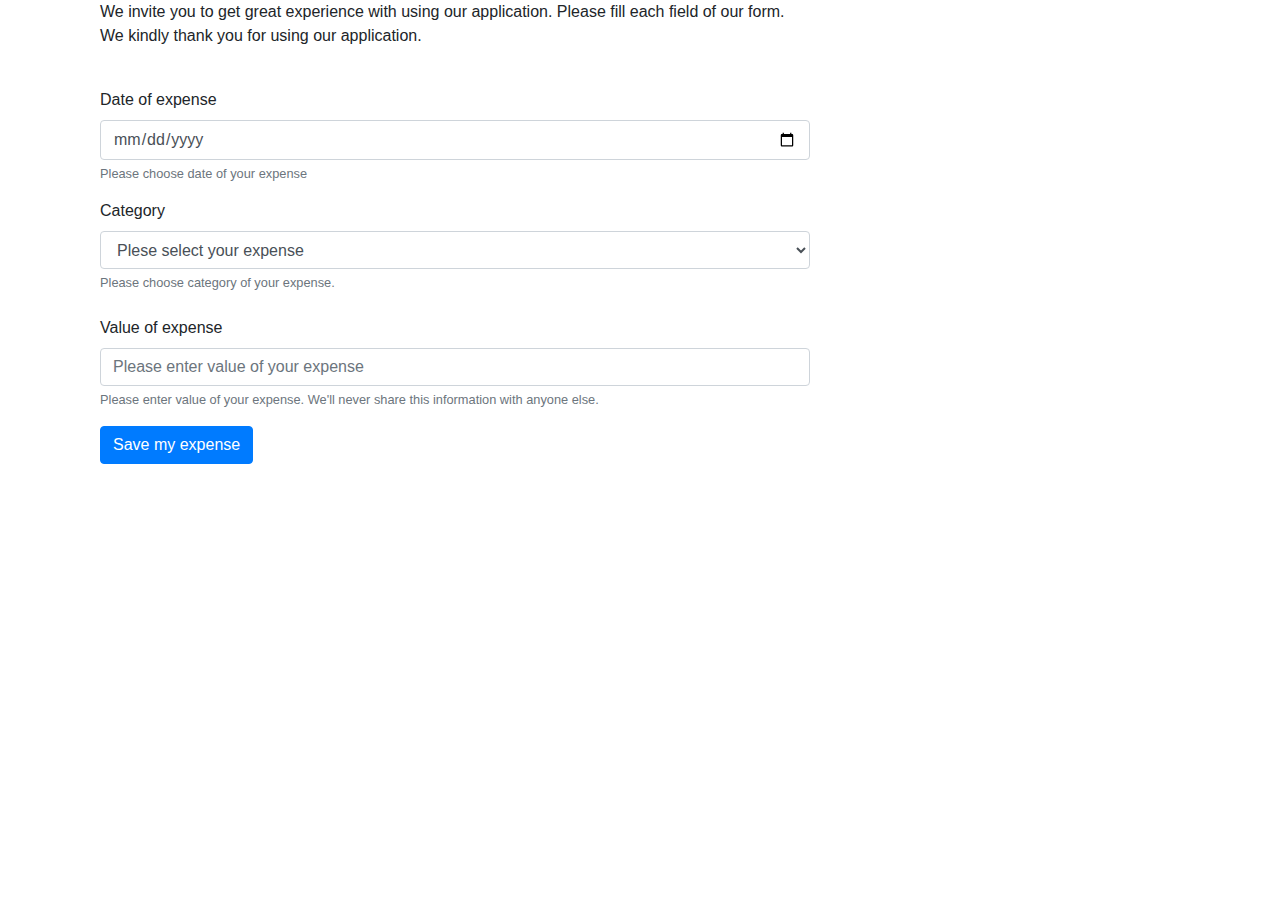
<file: webapp/src/main/webapp/ExpenseServiceTemplate.html>
<!doctype html>
<html lang="en">
<head>
    <!-- Required meta tags -->
    <meta charset="utf-8">
    <meta name="viewport" content="width=device-width, initial-scale=1, shrink-to-fit=no">

    <!-- Bootstrap CSS -->
    <link rel="stylesheet" href="https://maxcdn.bootstrapcdn.com/bootstrap/4.0.0/css/bootstrap.min.css"
          integrity="sha384-Gn5384xqQ1aoWXA+058RXPxPg6fy4IWvTNh0E263XmFcJlSAwiGgFAW/dAiS6JXm" crossorigin="anonymous">

    <title>Expense Service</title>
</head>
<body>

<div class="container">
    <div class="col-md-8">
        <p> We invite you to get great experience with using our application. Please fill each field of
            our form. We kindly thank you for using our application.</p>
    </div>
    <br>
    <div class="col-md-8">
        <form name="expenseForm" method="post" action="ExpenseServiceServlet">
            <div class="form-group">
                <label> Date of expense</label>
                <input type="date" class="form-control" name="date">
                <small class="form-text text-muted"> Please choose date of your expense</small>
            </div>
            <div class="form-group">
                <label>Category</label>
                <select class="form-control" name="category">
                    <option>Plese select your expense</option>
                    <option>accomodation</option>
                    <option>broadband</option>
                    <option>children</option>
                    <option>clothes</option>
                    <option>entertainment</option>
                    <option>food</option>
                    <option>health</option>
                    <option>hygiene</option>
                    <option>loans</option>
                    <option>others</option>
                    <option>savings</option>
                    <option>transportaion</option>
                </select>
                <small class="form-text text-muted">Please choose category of your expense.
                </small>
                <br>
                <div class="form-group">
                    <label>Value of expense</label>
                    <input type="text" class="form-control" placeholder="Please enter value of your expense">
                    <small class="form-text text-muted">Please enter value of your expense. We'll never
                        share this information with anyone else.
                    </small>
                </div>
                <input type="submit" class="btn btn-primary" value="Save my expense">
            </div>
        </form>
    </div>
</div>


<!-- Optional JavaScript -->
<!-- jQuery first, then Popper.js, then Bootstrap JS -->
<script src="https://code.jquery.com/jquery-3.2.1.slim.min.js"
        integrity="sha384-KJ3o2DKtIkvYIK3UENzmM7KCkRr/rE9/Qpg6aAZGJwFDMVNA/GpGFF93hXpG5KkN"
        crossorigin="anonymous"></script>
<script src="https://cdnjs.cloudflare.com/ajax/libs/popper.js/1.12.9/umd/popper.min.js"
        integrity="sha384-ApNbgh9B+Y1QKtv3Rn7W3mgPxhU9K/ScQsAP7hUibX39j7fakFPskvXusvfa0b4Q"
        crossorigin="anonymous"></script>
<script src="https://maxcdn.bootstrapcdn.com/bootstrap/4.0.0/js/bootstrap.min.js"
        integrity="sha384-JZR6Spejh4U02d8jOt6vLEHfe/JQGiRRSQQxSfFWpi1MquVdAyjUar5+76PVCmYl"
        crossorigin="anonymous"></script>
</body>
</html>
</file>
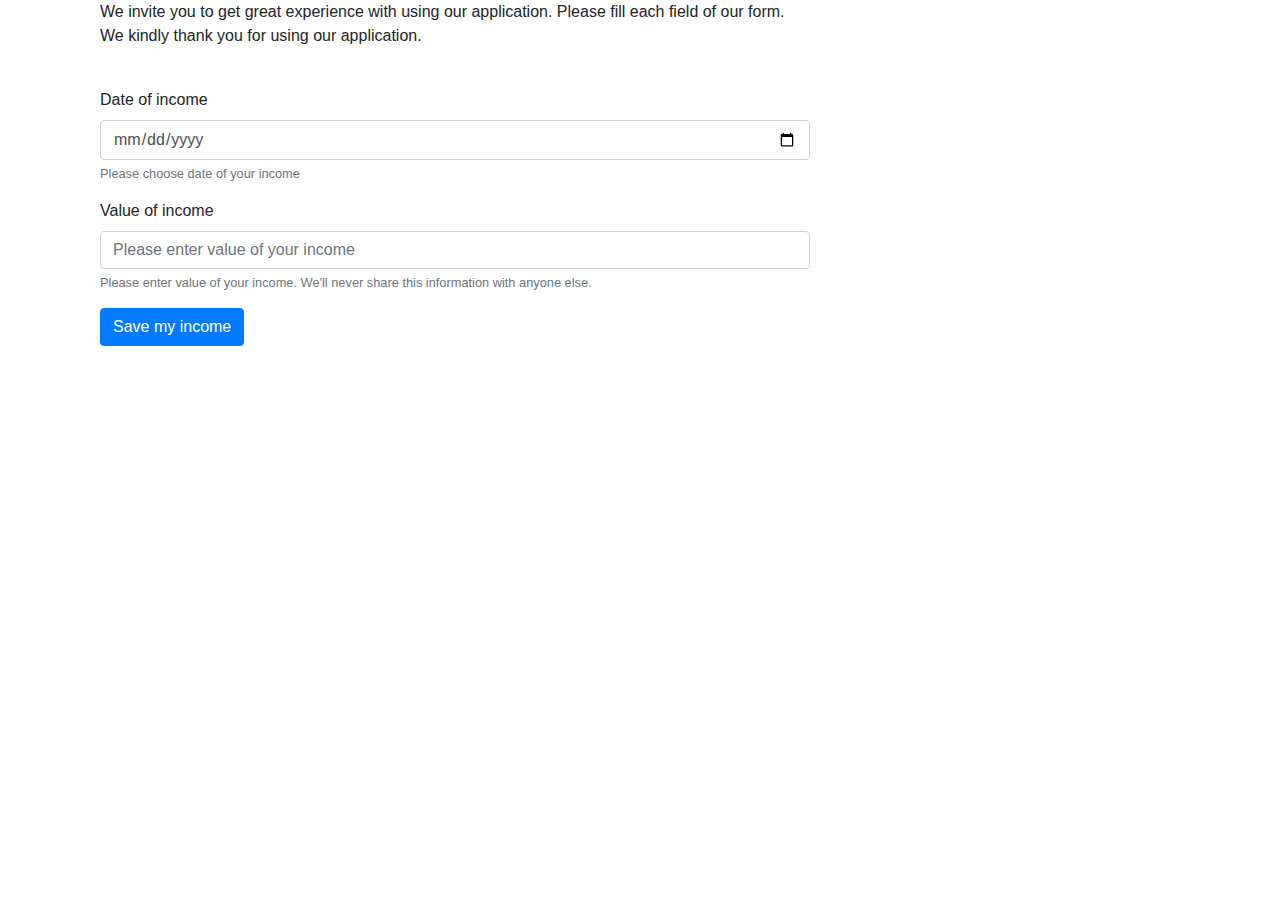
<file: webapp/src/main/webapp/IncomeServiceTemplate.html>
<!doctype html>
<html lang="en">
<head>
    <!-- Required meta tags -->
    <meta charset="utf-8">
    <meta name="viewport" content="width=device-width, initial-scale=1, shrink-to-fit=no">

    <!-- Bootstrap CSS -->
    <link rel="stylesheet" href="https://maxcdn.bootstrapcdn.com/bootstrap/4.0.0/css/bootstrap.min.css"
          integrity="sha384-Gn5384xqQ1aoWXA+058RXPxPg6fy4IWvTNh0E263XmFcJlSAwiGgFAW/dAiS6JXm" crossorigin="anonymous">

    <title>Expense Service</title>
</head>
<body>

<div class="container">
    <div class="col-md-8">
        <p> We invite you to get great experience with using our application. Please fill each field of
            our form. We kindly thank you for using our application.</p>
    </div>
    <br>
    <div class="col-md-8">
        <form name="incomesForm" method="post" action="IncomeServiceServlet">
            <div class="form-group">
                <label> Date of income</label>
                <input type="date" class="form-control" name="date">
                <small class="form-text text-muted"> Please choose date of your income</small>
            </div>
            <div class="form-group">
                <label>Value of income</label>
                <input type="text" class="form-control" placeholder="Please enter value of your income">
                <small class="form-text text-muted">Please enter value of your income. We'll never
                    share this information with anyone else.
                </small>
            </div>
            <input type="submit" class="btn btn-primary" value="Save my income">
        </form>
    </div>
</div>


<!-- Optional JavaScript -->
<!-- jQuery first, then Popper.js, then Bootstrap JS -->
<script src="https://code.jquery.com/jquery-3.2.1.slim.min.js"
        integrity="sha384-KJ3o2DKtIkvYIK3UENzmM7KCkRr/rE9/Qpg6aAZGJwFDMVNA/GpGFF93hXpG5KkN"
        crossorigin="anonymous"></script>
<script src="https://cdnjs.cloudflare.com/ajax/libs/popper.js/1.12.9/umd/popper.min.js"
        integrity="sha384-ApNbgh9B+Y1QKtv3Rn7W3mgPxhU9K/ScQsAP7hUibX39j7fakFPskvXusvfa0b4Q"
        crossorigin="anonymous"></script>
<script src="https://maxcdn.bootstrapcdn.com/bootstrap/4.0.0/js/bootstrap.min.js"
        integrity="sha384-JZR6Spejh4U02d8jOt6vLEHfe/JQGiRRSQQxSfFWpi1MquVdAyjUar5+76PVCmYl"
        crossorigin="anonymous"></script>
</body>
</html>
</file>
